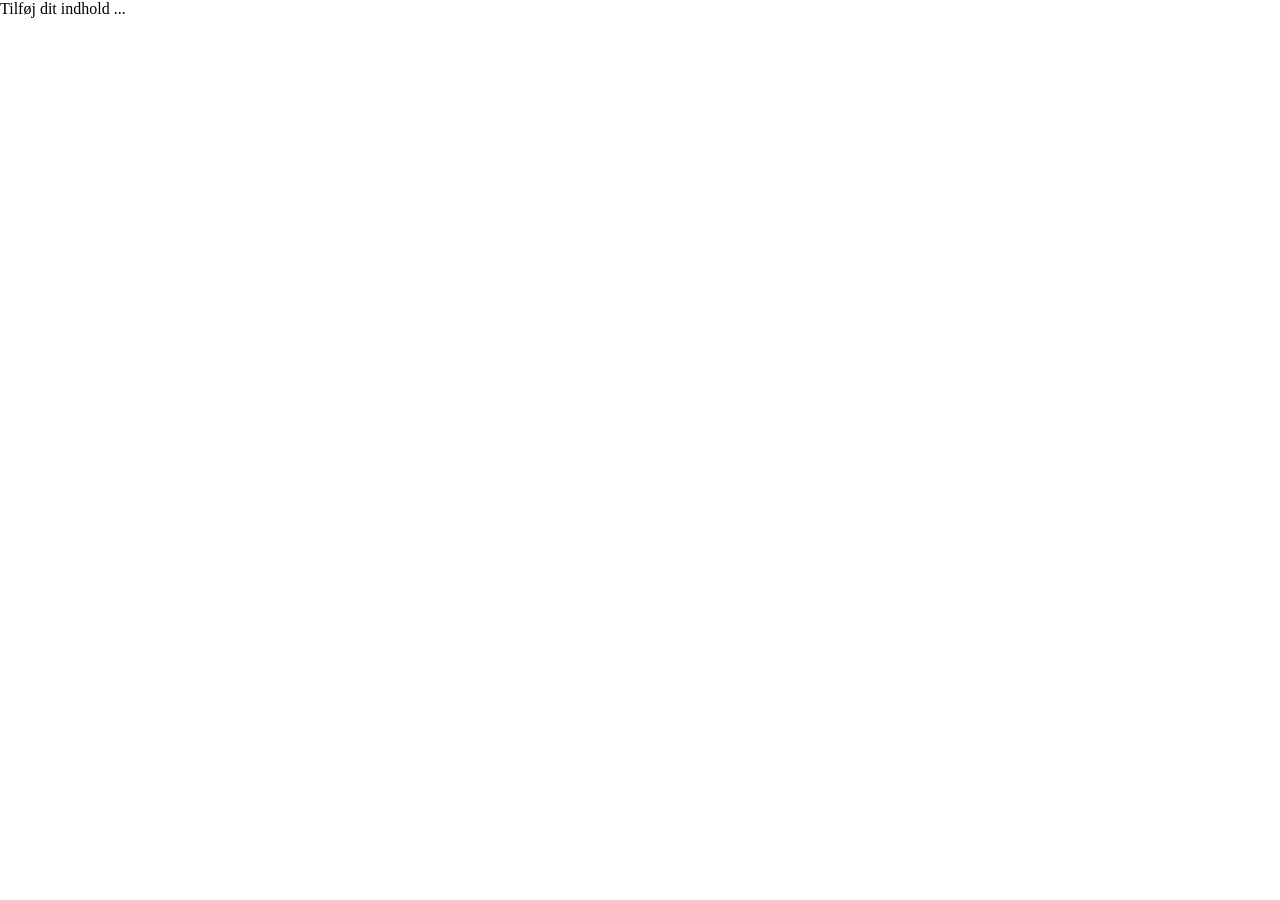
<file: 09-28-js-objekt-oevelse/index.html>
<!DOCTYPE html>
<html lang="da">
<head>
  <meta charset="UTF-8">
  <meta name="viewport" content="width=device-width, initial-scale=1.0">
  <meta http-equiv="X-UA-Compatible" content="ie=edge">
  <title>ADD-TITLE-HERE</title>

  <!-- link til stylesheet -->
  <link rel="stylesheet" href="css/css.css">
</head>
<body>
  <!-- sidens indhold kommer her-->
  <main>
    Tilføj dit indhold ...
  </main>

  <!-- sådan tilføjer du et JavaScript -->
  <script src="js/js.js"></script>
</body>
</html>
</file>
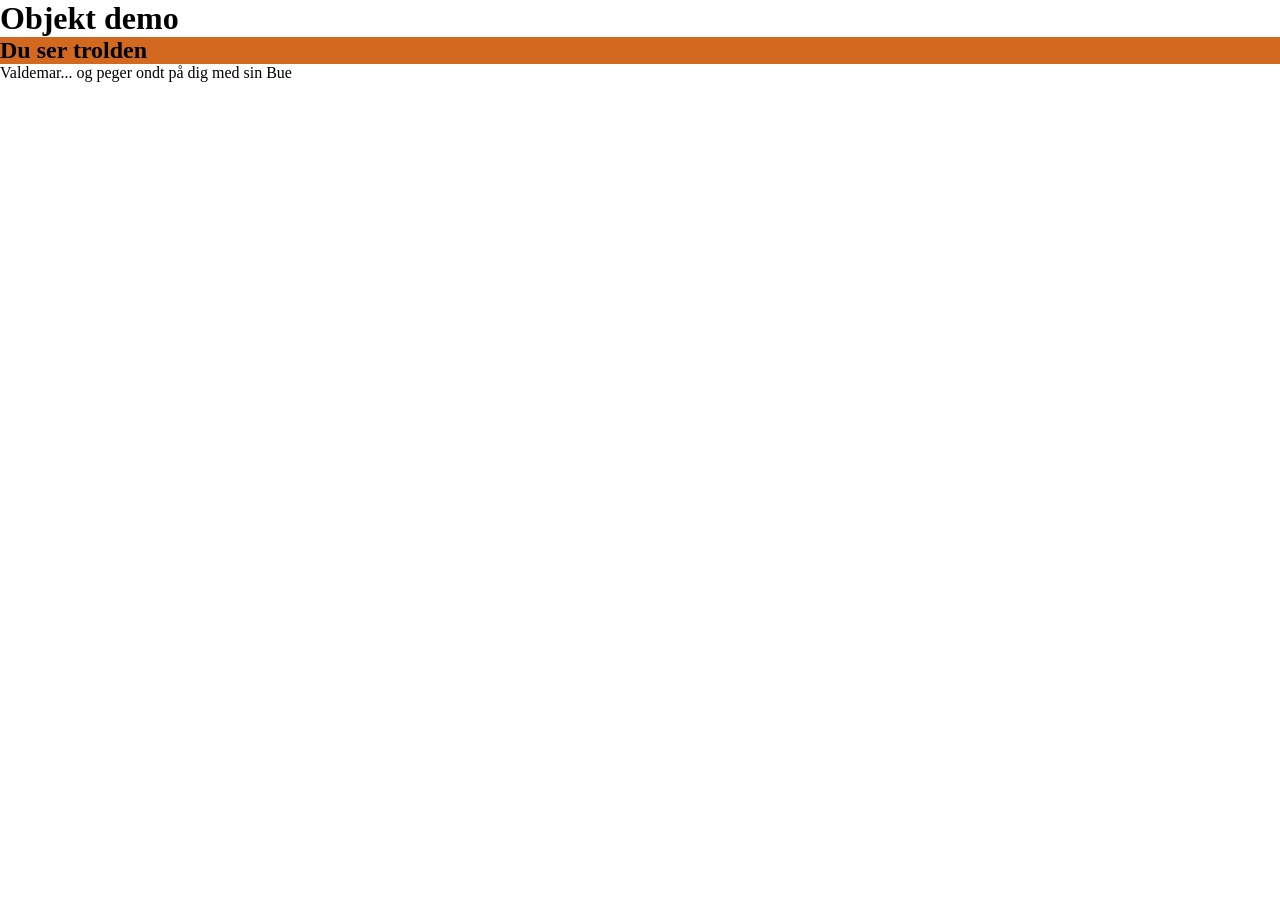
<file: 09-28-objekt-oevelse/index.html>
<!DOCTYPE html>
<html lang="da">
<head>
  <meta charset="UTF-8">
  <meta name="viewport" content="width=device-width, initial-scale=1.0">
  <meta http-equiv="X-UA-Compatible" content="ie=edge">
  <title>ADD-TITLE-HERE</title>

  <!-- link til stylesheet -->
  <link rel="stylesheet" href="css/css.css">
</head>
<body>
  <!-- sidens indhold kommer her-->
  <h1>Objekt demo</h1>

  <article id="demo"></article>

  <!-- sådan tilføjer du et JavaScript -->
  <script src="js/js.js"></script>
</body>
</html>
</file>
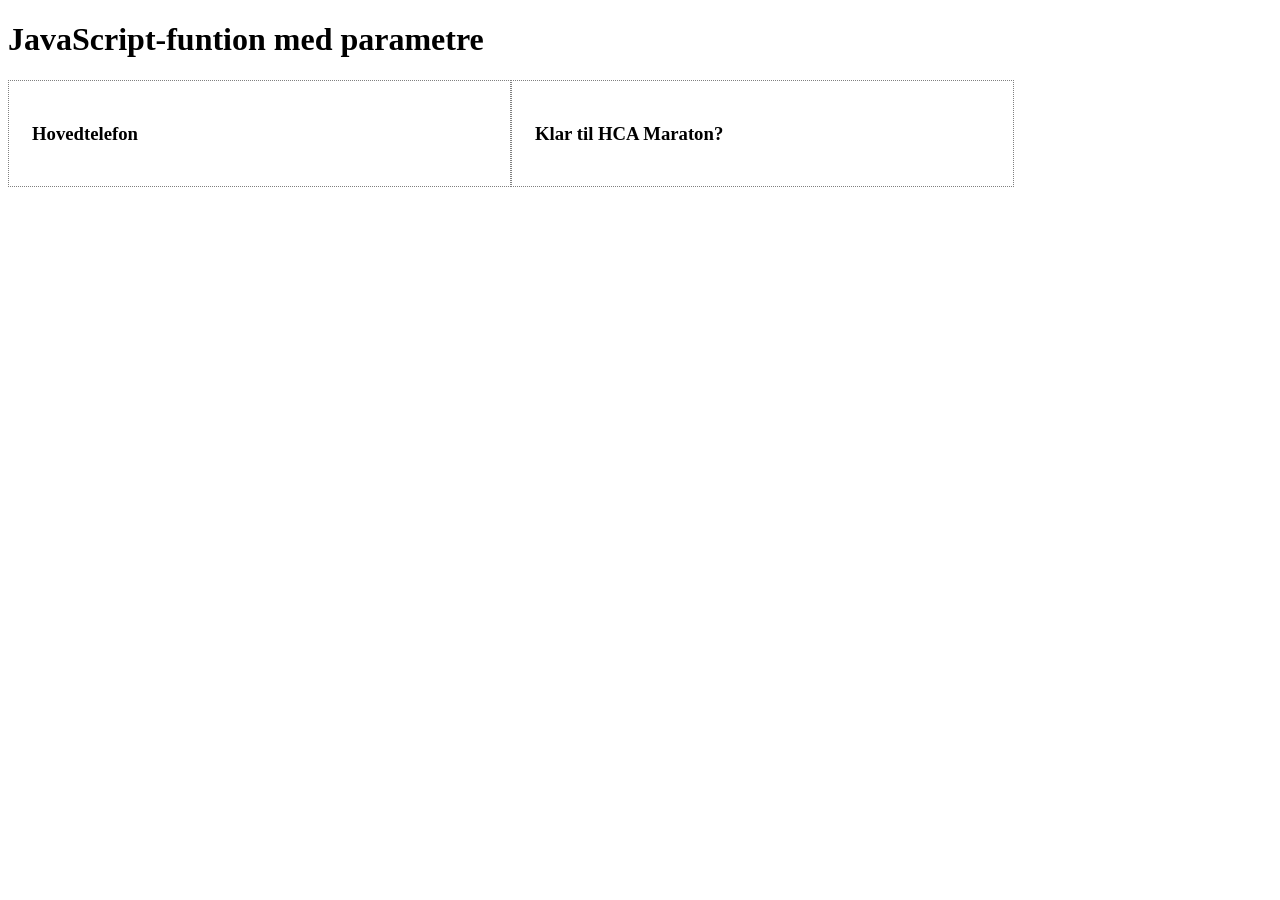
<file: 10-01-oevelse-funktion/index.html>
<!DOCTYPE html>
<html lang="en">
<head>
    <meta charset="UTF-8">
    <meta name="viewport" content="width=device-width, initial-scale=1.0">
    <title>JavaScript-funktion med parametre</title>
    <link rel="stylesheet" href="css/style.css">
</head>
<body>
    <h1>JavaScript-funtion med parametre</h1>
    <article id="produkter" class="flex"></article>
    <script src="js/js.js"></script>
</body>
</html>
</file>
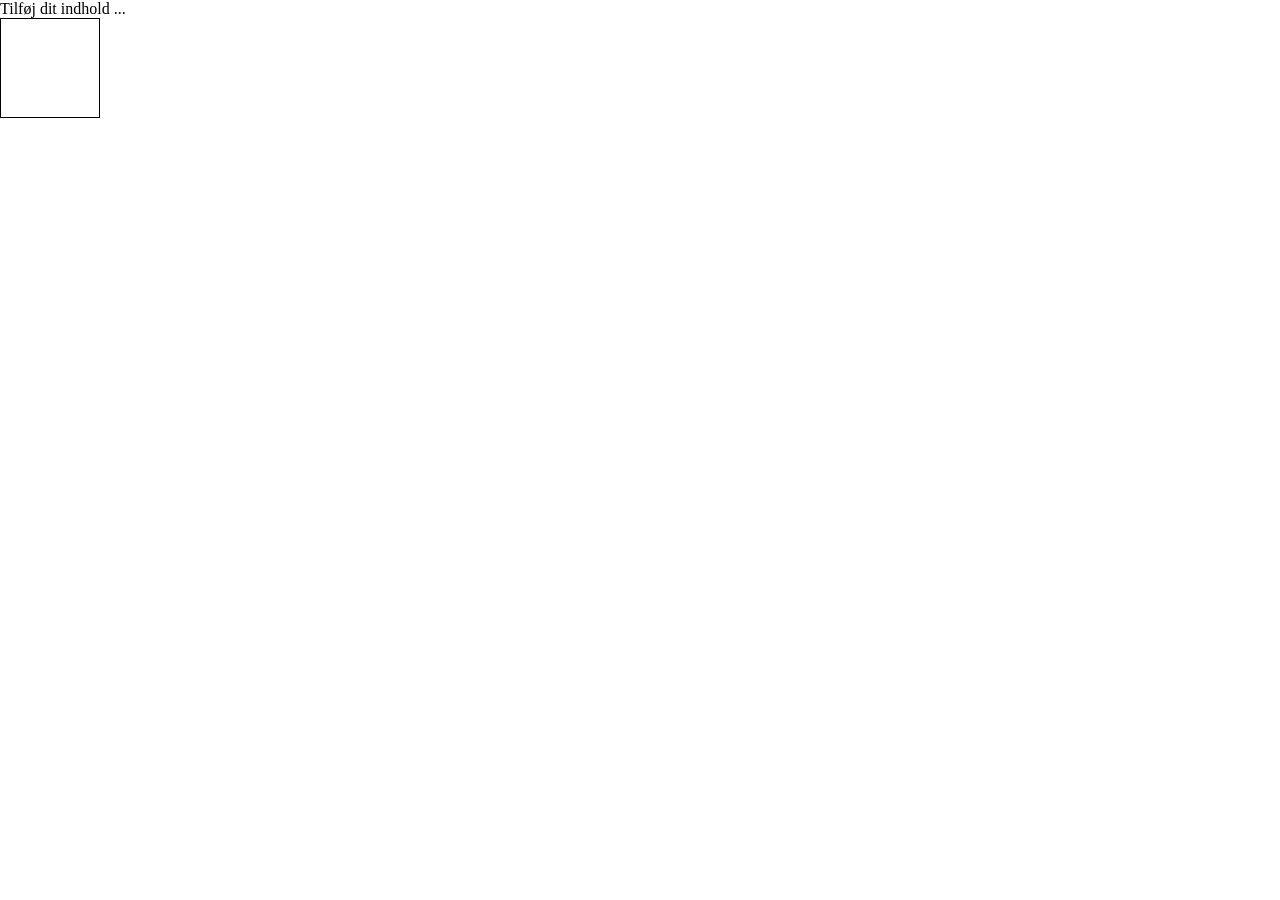
<file: boilerplade animation ved kopi/index.html>
<!DOCTYPE html>
<html lang="da">
<head>
  <meta charset="UTF-8">
  <meta name="viewport" content="width=device-width, initial-scale=1.0">
  <meta http-equiv="X-UA-Compatible" content="ie=edge">
  <title>ADD-TITLE-HERE</title>

  <!-- link til stylesheet -->
  <link rel="stylesheet" href="css/css.css">
</head>
<body>
  <!-- sidens indhold kommer her-->
  <main>
    Tilføj dit indhold ...
  </main>

  <article id= "hej" class="firkanter"> </article>

  </article>
  <!-- sådan tilføjer du et JavaScript -->
  <script src="js/js.js"></script>
</body>
</html>
</file>
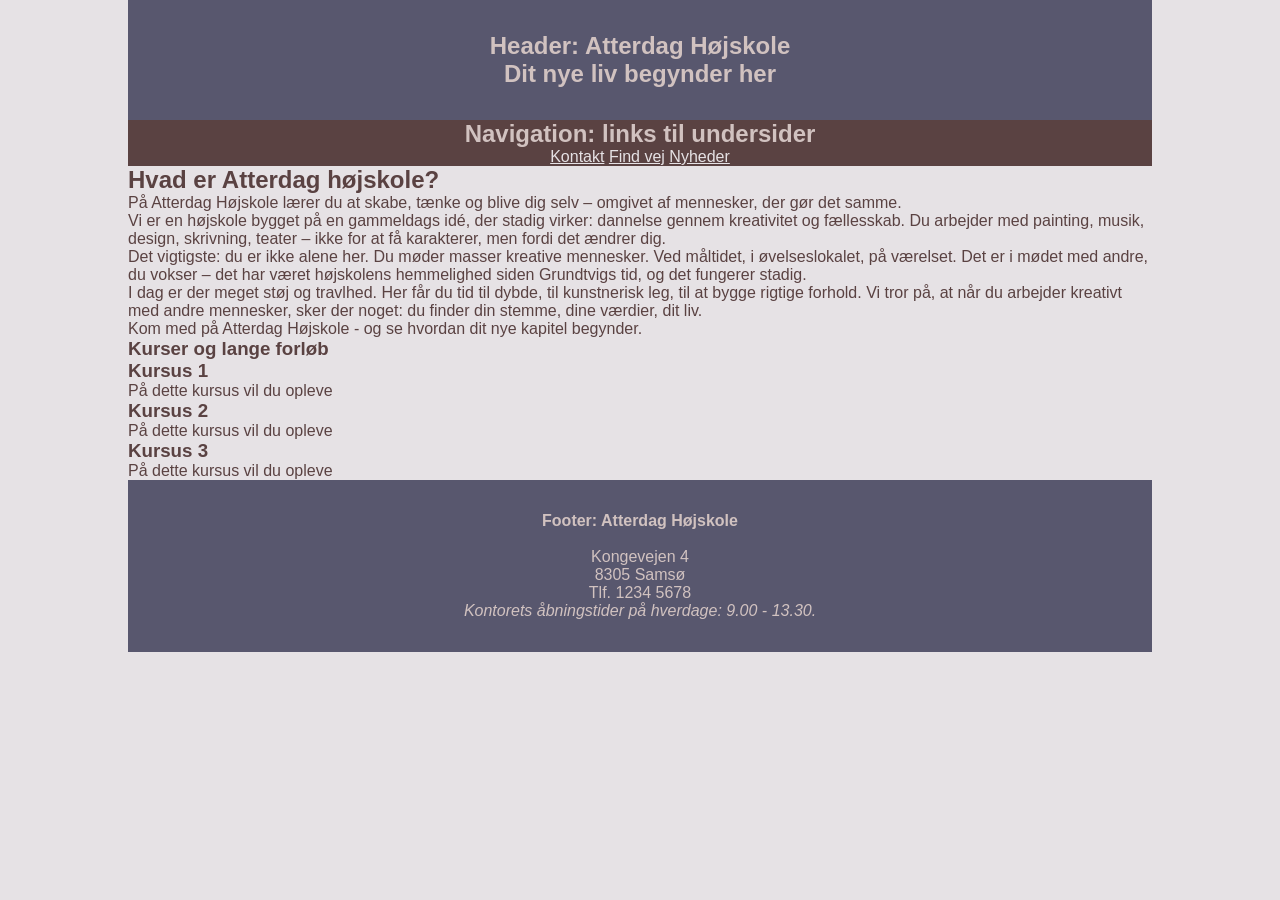
<file: hoejskole/Atterdag/index.html>
<!DOCTYPE html>
<html lang="da">

<head>
  <meta charset="UTF-8">
  <meta name="viewport" content="width=device-width, initial-scale=1.0">
  <meta http-equiv="X-UA-Compatible" content="ie=edge">
  <title>Atterdag Højskole</title>

  <!-- link til stylesheet -->
  <link rel="stylesheet" href="css/css.css">
</head>

<body>

  <div id="wrap">

    <header>
      <section>
      <!-- hero-billede her -->
      <h1>Header: Atterdag Højskole</h1>
      <h2>Dit nye liv begynder her</h2>
      </section>
    </header>

    <nav>
      <h2>Navigation: links til undersider</h2>
      <a href="#">Kontakt</a>
      <a href="#">Find vej</a>
      <a href="#">Nyheder</a>
    </nav>

    <main>
      <article id="omVH">
        <h2>Hvad er Atterdag højskole?</h2>

        <p>
          På Atterdag Højskole lærer du at skabe, tænke og blive dig selv – omgivet af mennesker, der gør det samme.
        </p>
        <p>
          Vi er en højskole bygget på en gammeldags idé, der stadig virker: dannelse gennem kreativitet og fællesskab.
          Du arbejder med painting, musik, design, skrivning, teater – ikke for at få karakterer, men fordi det ændrer
          dig.
        </p>
        <p>
          Det vigtigste: du er ikke alene her. Du møder masser kreative mennesker. Ved måltidet, i øvelseslokalet, på
          værelset. Det er i mødet med andre, du vokser – det har været højskolens hemmelighed siden Grundtvigs tid, og
          det fungerer stadig.
        </p>
        <p>
          I dag er der meget støj og travlhed. Her får du tid til dybde, til kunstnerisk leg, til at bygge rigtige
          forhold. Vi tror på, at når du arbejder kreativt med andre mennesker, sker der noget: du finder din stemme,
          dine værdier, dit liv.
        </p>
        <p>Kom med på Atterdag Højskole - og se hvordan dit nye kapitel begynder.</p>

      </article>

      <article id="katalog">
        <h3>Kurser og lange forløb</h3>
        <!-- 
          Magisk formular i Emmmett:
          (section.kursus>h1{Kursus $}+p{På dette kursus vil du opleve})*3
          -->
        <section class="kursus">
          <h1>Kursus 1</h1>
          <p>På dette kursus vil du opleve</p>
        </section>
        <section class="kursus">
          <h1>Kursus 2</h1>
          <p>På dette kursus vil du opleve</p>
        </section>
        <section class="kursus">
          <h1>Kursus 3</h1>
          <p>På dette kursus vil du opleve</p>
        </section>
      </article>
    </main>

    <footer>
      <h4>Footer: Atterdag Højskole</h4> <br>
      Kongevejen 4 <br>
      8305 Samsø <br>
      Tlf. 1234 5678
      <p>
        <em>Kontorets åbningstider på hverdage: 9.00 - 13.30.</em>
      </p>
    </footer>

  </div> <!-- /#kuvert -->

  <!-- sådan tilføjer du et JavaScript -->
  <script src="js/js.js"></script>
</body>

</html>
</file>
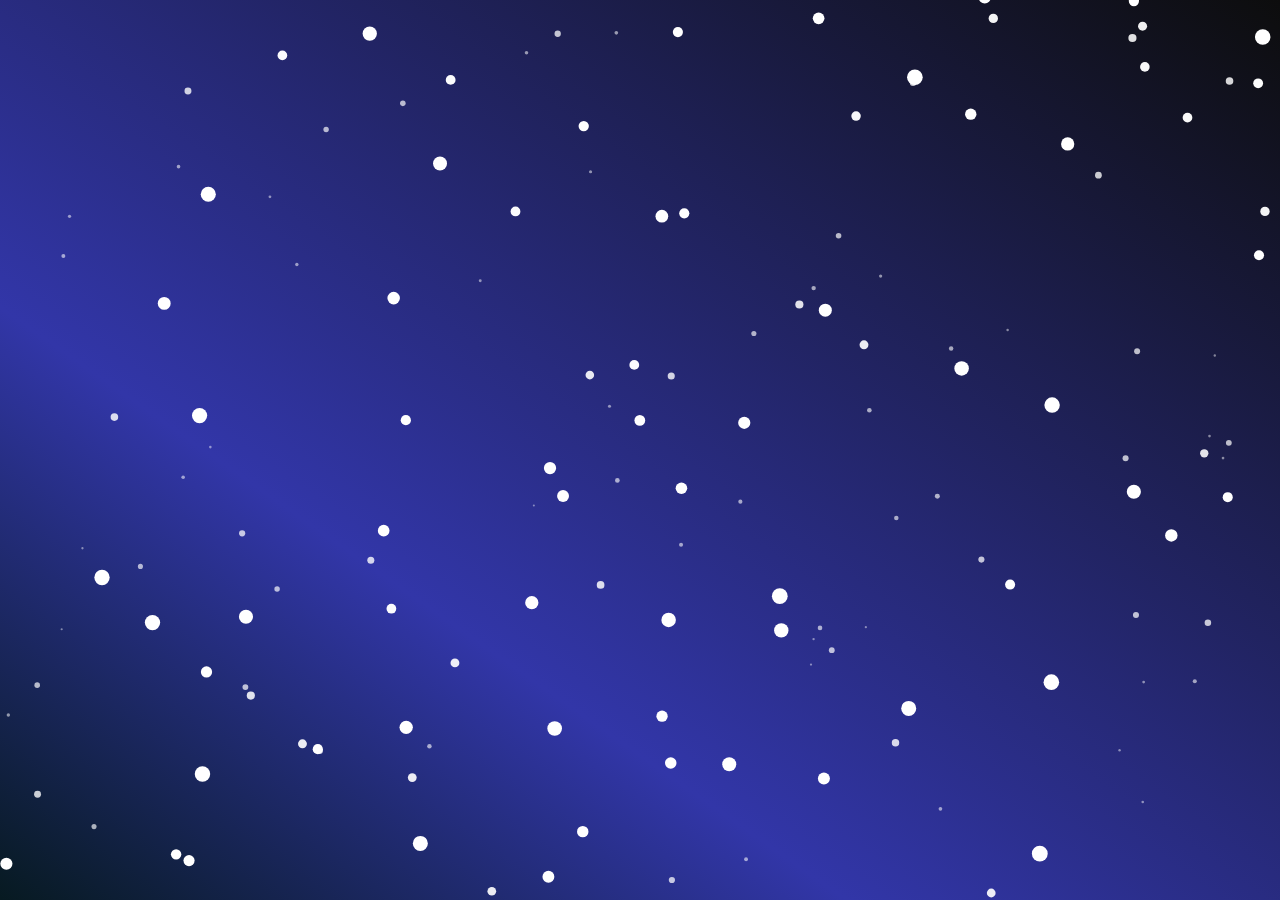
<file: 09-28-jitter/sneFlokkeCanvasLoop.html>
<!DOCTYPE html>
<html lang="da">

<head>
    <meta charset="UTF-8">
    <meta name="viewport" content="width=device-width, initial-scale=1.0">
    <title>Faldende sne</title>

    <style>
        html,
        body {
            margin: 0;
            width: 100%;
            height: 100%;
            overflow: hidden;
            background: #071a21;
            background: linear-gradient(35deg, rgba(7, 26, 33, 1) 0%, rgba(50, 54, 168, 1) 33%, rgba(13, 13, 13, 1) 100%);
        }

        canvas {
            display: block;
        }
    </style>
</head>

<body>
    <!-- Canvas elementer: vektoranimationer i html, css og JavaScript -->
    <canvas id="snowCanvas"></canvas>

    <script>
        // canvas sættes op
        const canvas = document.querySelector("#snowCanvas");
        const ctx = canvas.getContext("2d");

        // tomme variabler defineres
        let width;
        let height;
        let snowflakes = [];

        // variation: prøv en Math random
        const numberOfSnowflakes = 150;

        // styling af canvas elementet så det fylder 100% af w og h ift device
        function resizeCanvas() {
            const pixelRatio = window.devicePixelRatio || 1;

            width = window.innerWidth;
            height = window.innerHeight;

            canvas.width = width * pixelRatio;
            canvas.height = height * pixelRatio;
            canvas.style.width = `${width}px`;
            canvas.style.height = `${height}px`;

            ctx.setTransform(pixelRatio, 0, 0, pixelRatio, 0, 0);
        }

        function createSnowflake(startAboveScreen = false) {
            // Størrelsen bestemmer også hastigheden:
            // små snefnug = længere væk og langsommere
            // store snefnug = tættere på og hurtigere
            const radius = Math.random() * 7 + 1;
            const depth = radius / 5;

            return {
                x: Math.random() * width,
                y: startAboveScreen
                    ? -Math.random() * height
                    : Math.random() * height,

                radius,
                speed: 0.5 + depth * 2.5 + Math.random() * 0.1,
                drift: (Math.random() - 0.5) * 0.5,
                opacity: 0.3 + depth * 0.7,

                // Bruges til en rolig, bølgende bevægelse
                wobble: Math.random() * Math.PI * 2,
                wobbleSpeed: 0.01 + Math.random() * 0.02
            };
        }

        function initializeSnow() {
            snowflakes = [];

            for (let i = 0; i < numberOfSnowflakes; i++) {
                snowflakes.push(createSnowflake());
            }
        }

        function updateSnowflake(snowflake) {
            snowflake.y += snowflake.speed;
            snowflake.wobble += snowflake.wobbleSpeed;

            snowflake.x +=
                snowflake.drift +
                Math.sin(snowflake.wobble) * 0.3;

            // Når snefnugget rammer bunden, flyttes det op igen
            if (snowflake.y - snowflake.radius > height) {
                snowflake.y = -snowflake.radius;
                snowflake.x = Math.random() * width;
            }

            // Sørg for at det også bliver genbrugt, hvis det blæser ud til siden
            if (snowflake.x < -20) {
                snowflake.x = width + 20;
            }

            if (snowflake.x > width + 20) {
                snowflake.x = -20;
            }
        }

        // ctx.path: tegner stier
        function drawSnowflake(snowflake) {
            ctx.beginPath();
            ctx.arc(
                snowflake.x,
                snowflake.y,
                snowflake.radius,
                0,
                Math.PI * 2
            );

            ctx.fillStyle = `rgba(255, 255, 255, ${snowflake.opacity})`;
            ctx.fill();
        }

        // clearrect: sletter framen så en ny kan tegnes
        function animate() {
            ctx.clearRect(0, 0, width, height);

            for (const snowflake of snowflakes) {
                updateSnowflake(snowflake);
                drawSnowflake(snowflake);
            }

            requestAnimationFrame(animate);
        }

        // vinduets størrelse tilpasses ved en "resize"
        window.addEventListener("resize", () => {
            resizeCanvas();
            initializeSnow();
        });

        // hele animationen fyres af
        resizeCanvas(); // tilpasser størrelsen af canvas
        initializeSnow(); // laver en masse snefnug
        animate(); // sætter i gang
    </script>
</body>

</html>
</file>
<file: 09-28-js-objekt-oevelse/css/css.css>
/**
 * file: css/css.css
 * purpose: styling
 **/

/* Remove whitespace on top of certain browsers */
* {
  margin: 0;
  padding: 0;
  box-sizing: border-box;
}

/* Define variables in the :root */
 

/* Use your variables on elements along these lines */
/*
:root {
  --contrast: lime;
  --backgr: #000;
}

--- You can use the variables like this ---

 main {
   color: var(--contrast);
   background-color: var(--backgr);
 }
*/
</file>
<file: 09-28-objekt-oevelse/css/css.css>
/**
 * file: css/css.css
 * purpose: styling
 **/

/* Remove whitespace on top of certain browsers */
* {
  margin: 0;
  padding: 0;
  box-sizing: border-box;
}

/* Define variables in the :root */
 

/* Use your variables on elements along these lines */
/*
:root {
  --contrast: lime;
  --backgr: #000;
}

--- You can use the variables like this ---

 main {
   color: var(--contrast);
   background-color: var(--backgr);
 }
*/

.roed {
  background-color: chocolate;
}
</file>
<file: 10-01-oevelse-funktion/css/style.css>
/**
 * fil: css/style.css
 * formål: styler demo af funktion
 **/

 .prodImg img {
    width: 100%;
    height: auto;
 }

 .prodCard {
    width: 455px;
    border: 1px dotted grey;
    padding: 23px;
 }

 .flex {
    display: flex;
 }
</file>
<file: boilerplade animation ved kopi/css/css.css>
/**
 * file: css/css.css
 * purpose: animation ... klick ... 
 **/

/* Remove whitespace on top of certain browsers */
* {
  margin: 0;
  padding: 0;
  box-sizing: border-box;
}

.flytMig {
animation-name: minAnimation;
  animation-duration: 8s;
  animation-iteration-count: infinite;
}

/* styling af firkant */
.firkanter {
  width: 100px;
  height: 100px;
  border: 1px solid black;
}

/* Her kommer animationsklasse */
@keyframes minAnimation {
  from {
    position: relative;
    left: -120px;
    top: 0px;
  }
  to {
    left: 560px;
    top: 120px;
    background-color: bisque;
  }
}
</file>
<file: hoejskole/Atterdag/css/css.css>
/**
 * file: css/css.css
 * purpose: styling
 **/

/* Remove whitespace on top of certain browsers */
* {
  margin: 0;
  padding: 0;
  box-sizing: border-box;
}

/* farvepalette: fra billede af valdemar */
:root {
  --baggund: #e6e2e5ff;
  --skrift: #5a4242ff;
  --moerkere: #58576eff;
  --stoevet: #d1c2c0ff;
  --gylden: #aa7c5aff;
}

body {
  font-family: 'Segoe UI', Tahoma, Geneva, Verdana, sans-serif;
  background-color: var(--baggund);
  color: var(--skrift);
}

/* layout */
#wrap {
  margin: auto;
  width: 80vw;
}

header,
footer {
  background-color: var(--moerkere);
  color: var(--stoevet);
  padding-top: 2rem;
  padding-bottom: 2rem;
  text-align: center;
}

nav {
  background-color: var(--skrift);
  color: var(--stoevet);
  text-align: center;
}

nav a {
  color: var(--baggund);
}
</file>
